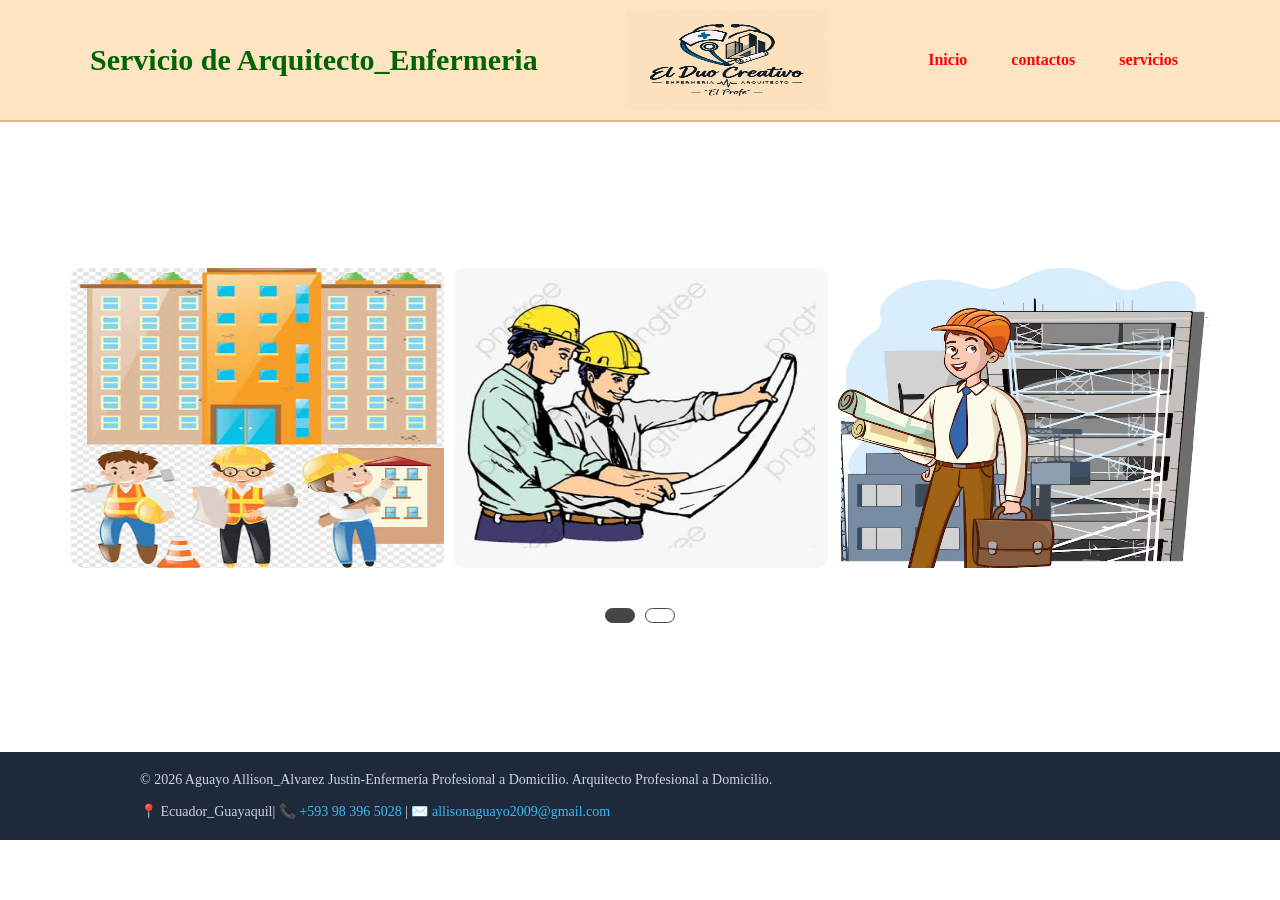
<file: index.html>
<!DOCTYPE html>
<html>
<head>
	<meta charset="utf-8">
	<meta name="viewport" content="width=device-width, initial-scale=1">
	<title>Arquitecto_Enfermeria</title>
      <link rel="stylesheet" type="text/css" href="css/estilos.css">
      <link rel="stylesheet" href="css/style.css">
      <script src="https://code.jquery.com/jquery-3.6.0.slim.js" integrity="sha256-HwWONEZrpuoh951cQD1ov2HUK5zA5DwJ1DNUXaM6FsY=" crossorigin="anonymous"></script>
      <script src="https://cdnjs.cloudflare.com/ajax/libs/OwlCarousel2/2.3.4/owl.carousel.min.js" integrity="sha512-bPs7Ae6pVvhOSiIcyUClR7/q2OAsRiovw4vAkX+zJbw3ShAeeqezq50RIIcIURq7Oa20rW2n2q+fyXBNcU9lrw==" crossorigin="anonymous" referrerpolicy="no-referrer"></script>
      <link rel="stylesheet" href="https://cdnjs.cloudflare.com/ajax/libs/OwlCarousel2/2.3.4/assets/owl.carousel.min.css" integrity="sha512-tS3S5qG0BlhnQROyJXvNjeEM4UpMXHrQfTGmbQ1gKmelCxlSEBUaxhRBj/EFTzpbP4RVSrpEikbmdJobCvhE3g==" crossorigin="anonymous" referrerpolicy="no-referrer" />


</head>
<body>
      <header>
            <div class="header-container">

            <div class="logo">Servicio de Arquitecto_Enfermeria</div>
            <img src="img/logo..png"width="200px"height="100px">
            <nav>
                <ul>
      
                   <li><a href="index.html">Inicio </a></li>
                   <li><a href="contactos.html">contactos </a></li>
                   <li><a href="servicios.html">servicios </a></li>
      
      	
                    </ul>
              </nav>
        </div>
   </header>
    <div class="prueba">
 
         <div class="wrapper">
             <div class="carousel owl-carousel">
                 <div class="card card-1"> <img src="img/images alvarez.jpg"width="200px" height="300"> </div>
                 <div class="card card-2"> <img src="img/images 1270.jpg"width="200px" height="300"> </div>
                 <div class="card card-3"> <img src="img/mi amor.avif"width="200px" height="300"> </div>
                 <div class="card card-4"> <img src="img/123456.jpg"width="200px" height="300"> </div>
                 <div class="card card-3"> <img src="img/images aguayo.jpg"width="200px" height="300"> </div>
                 <div class="card card-4"> <img src="img/images vale.jpg"width="200px" height="300"> </div>
             </div>
         </div>
        
    </div>

    <script>
        $(".carousel").owlCarousel({
            margin:10,
            loop:true,
            autoplay:true,
            autoplayTimeout:3000,
            autoplayHoverPause:true,
            responsive:{
                0:{
                    items:1,
                    nav:false
                },
                600:{
                    items:2,
                    nav:false
                },
                1000:{
                    items:3,
                    nav:false
                }
            }
        })
    </script>
</body>
<footer>
<div class="footer-container">
<p>&copy; 2026 Aguayo Allison_Alvarez Justin-Enfermería Profesional a Domicilio. 
Arquitecto Profesional a Domicilio.</p>
<p>📍 Ecuador_Guayaquil| 📞 <a href="tel:+0983965028">+593 98 396 5028</a> | ✉️ <a href="elena@enfermeria.com">allisonaguayo2009@gmail.com</a></p>
</div>
</footer>
</html>
</file>
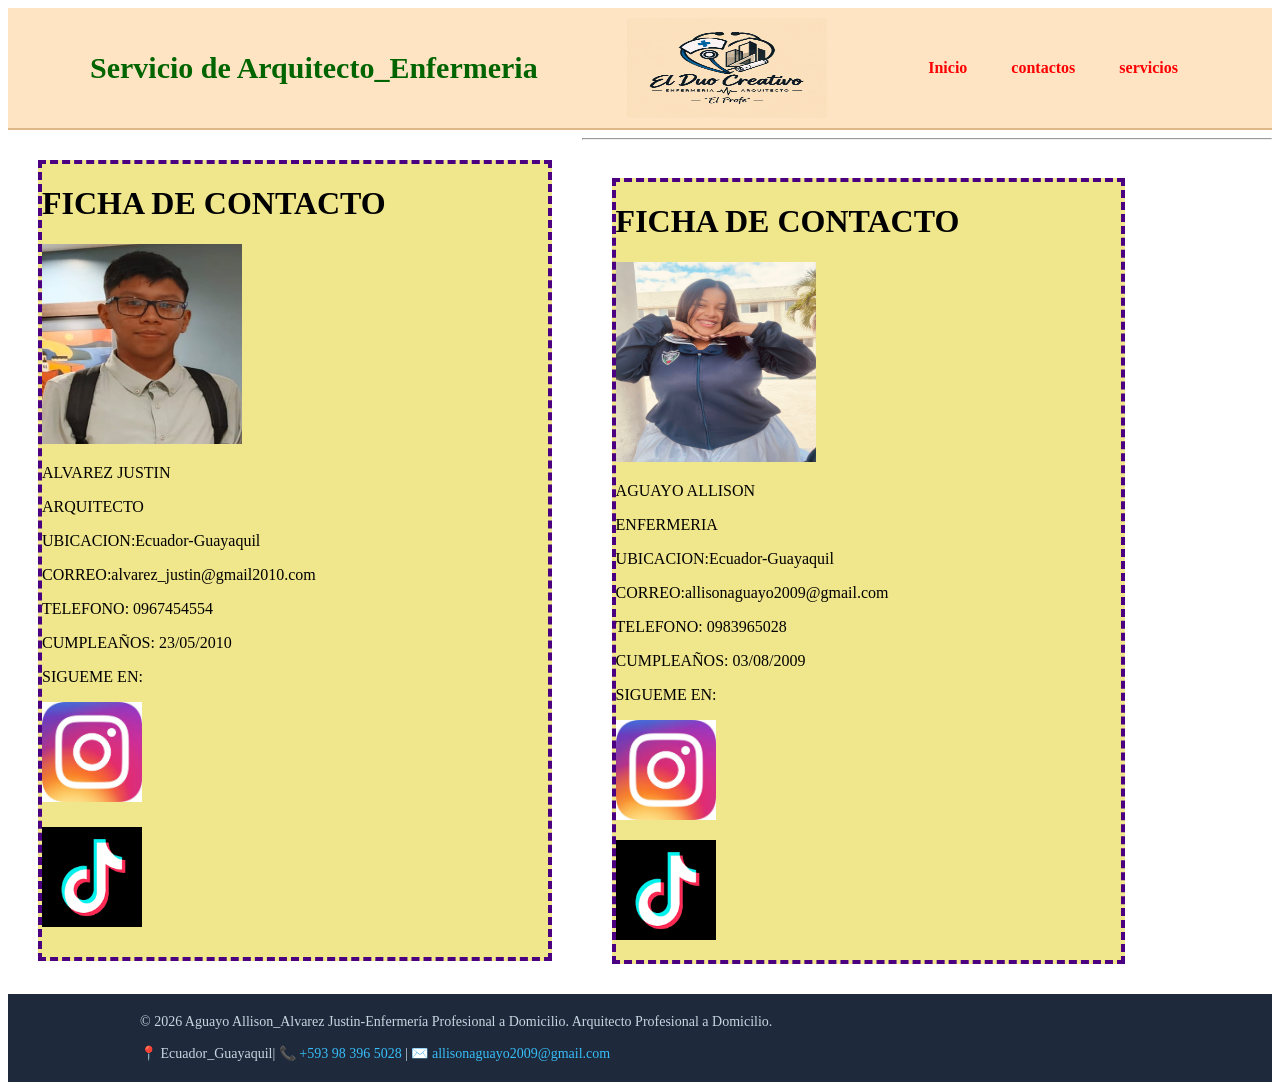
<file: contactos.html>
<!DOCTYPE html>
<html>
<head>
	<meta charset="utf-8">
	<meta name="viewport" content="width=device-width, initial-scale=1">
	<title>contacto</title>
	<link rel="stylesheet" type="text/css" href="css/estilos.css">
</head>
<body>
	<header>
            <div class="header-container">
            <div class="logo">Servicio de Arquitecto_Enfermeria</div>
            <img src="img/logo..png"width="200px"height="100px">
            <nav>
                <ul>
      
                   <li><a href="index.html">Inicio </a></li>
                   <li><a href="contactos.html">contactos </a></li>
                   <li><a href="servicios.html">servicios </a></li>
      
      	
                    </ul>
              </nav>
        </div>
   </header>
<div class="contacto">
	<h1>FICHA DE CONTACTO</h1>
	<img src="img/foto1.jpeg"width="200px"height="200px">
	<p>ALVAREZ JUSTIN </p>
	<p> ARQUITECTO </p>
	<p> UBICACION:Ecuador-Guayaquil </p>
	<p>CORREO:alvarez_justin@gmail2010.com</p>
	<p>TELEFONO: 0967454554</p>
	<p>CUMPLEAÑOS: 23/05/2010</p>
	<p>SIGUEME EN:</p>
	<a href="https://www.instagram.com/@gabrielmite0523?igsh=MXJwcTg3MmtmYmN1Yg==">
	<img src="img/yuju.jpg"width="100px" height="100px">
     <h1>
    <a href="https//:www.tiktok.com/justin alvarez">	
    <img src="img/tiktok.webp" width="100px " height="100px">
    </a>
</div>


	<hr class="divider">
</a>
<a>


<div class="contacto">
     
 
    <h1>FICHA DE CONTACTO</h1>
	<img src="img/aguayo2.jpeg"width="200px"height="200px">
	<p>AGUAYO ALLISON </p>
	<p> ENFERMERIA </h1>
	<p> UBICACION:Ecuador-Guayaquil </p>
	<p>CORREO:allisonaguayo2009@gmail.com</p>
	<p>TELEFONO: 0983965028</p>
	<p>CUMPLEAÑOS: 03/08/2009</p>
	<p>SIGUEME EN:</p>
	<a href="https://www.instagram.com/allison___leon_?igsi=MXc3NDZ6eHZ5bnhvbw%3D%3D&utm_source=qr">
	<img src="img/yuju.jpg"width="100px" height="100px">
     <p>
    <a href="https//:www.tiktok.com/@allison.aguayo15">	
    <img src="img/tiktok.webp" width="100px "height="100px">
    </a>
	
</div>
</body>
<footer>
<div class="footer-container">
<p>&copy; 2026 Aguayo Allison_Alvarez Justin-Enfermería Profesional a Domicilio. 
Arquitecto Profesional a Domicilio.</p>
<p>📍 Ecuador_Guayaquil| 📞 <a href="tel:+0983965028">+593 98 396 5028</a> | ✉️ <a href="elena@enfermeria.com">allisonaguayo2009@gmail.com</a></p>
</div>
</footer>
</html>
</file>
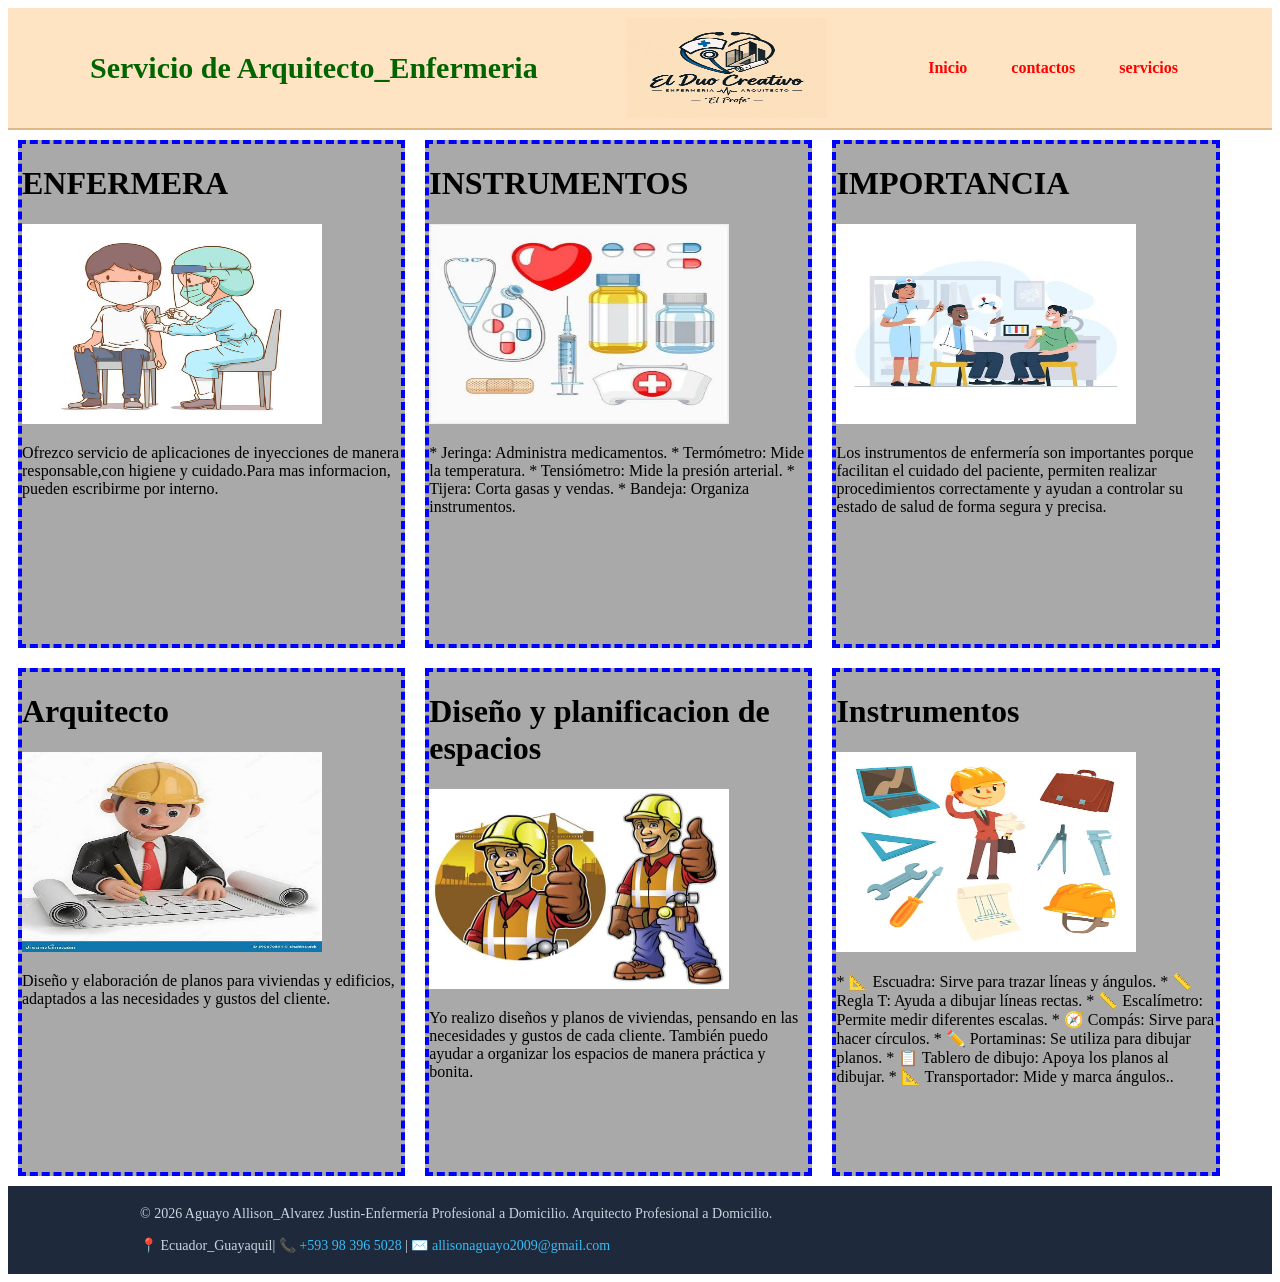
<file: servicios.html>
<!DOCTYPE html>
<html>
<head>
	<meta charset="utf-8">
	<meta name="viewport" content="width=device-width, initial-scale=1">
	<title>servicios</title> 
	<link rel="stylesheet" type="text/css" href="css/estilos.css">
</head>
<body>
	<header>
            <div class="header-container">
            <div class="logo">Servicio de Arquitecto_Enfermeria</div>
            <img src="img/logo..png"width="200px"height="100px">
            <nav>
                <ul>
      
                   <li><a href="index.html">Inicio </a></li>
                   <li><a href="contactos.html">contactos </a></li>
                   <li><a href="servicios.html">servicios </a></li>
      
      	
                    </ul>
              </nav>
        </div>
   </header>
</body>
  
<div class="servicio">
	<h1>ENFERMERA</h1>
	<img src="img/vale.jpg"width="300px"height="200px">
	<p>Ofrezco servicio de aplicaciones de inyecciones de manera
	    responsable,con higiene y cuidado.Para mas informacion,
	    pueden escribirme por interno.
	</p>
</div>
<div class="servicio">
	<h1>INSTRUMENTOS</h1>
	<img src="img/aguayo.jpg"width="300px"height="200px">
	<p>* Jeringa: Administra medicamentos.
       * Termómetro: Mide la temperatura.
       * Tensiómetro: Mide la presión arterial.
       * Tijera: Corta gasas y vendas.
       * Bandeja: Organiza instrumentos.
      </p>
</div>



<div class="servicio">
	<h1>IMPORTANCIA</h1>
	<img src="img/leon.jpg"width="300px"height="200px">
	<p>Los instrumentos de enfermería son importantes porque facilitan el cuidado del paciente, permiten realizar procedimientos correctamente y ayudan a controlar su estado de salud de forma segura y precisa.</p>
</div>

    <div class="servicio">
	<h1>Arquitecto</h1>
	<img src="img/alvarez1.jpg"width="300px"height="200px">
	<p>Diseño y elaboración de planos para viviendas y edificios, adaptados a las necesidades y gustos del cliente.
	</p>
</div>
     <div class="servicio">
     <h1>Diseño y planificacion de espacios</h1>
     <img src="img/alvarez2.jpg"width="300px"height="200px">
     <p>Yo realizo diseños y planos de viviendas, pensando en las necesidades y gustos de cada cliente. También puedo ayudar a organizar los espacios de manera práctica y bonita.</p>
</div>
  

<div class="servicio">
     <h1>Instrumentos</h1>
     <img src="img/alvarez3.jpg"width="300px"height="200px">
     <p>* 📐 Escuadra: Sirve para trazar líneas y ángulos.
        * 📏 Regla T: Ayuda a dibujar líneas rectas.
        * 📏 Escalímetro: Permite medir diferentes escalas.
        * 🧭 Compás: Sirve para hacer círculos.
        * ✏️ Portaminas: Se utiliza para dibujar planos.
        * 📋 Tablero de dibujo: Apoya los planos al dibujar.
        * 📐 Transportador: Mide y marca ángulos..</p>
</div>
  </div>
<body>
<footer>
<div class="footer-container">
<p>&copy; 2026 Aguayo Allison_Alvarez Justin-Enfermería Profesional a Domicilio. 
Arquitecto Profesional a Domicilio.</p>
<p>📍 Ecuador_Guayaquil| 📞 <a href="tel:+0983965028">+593 98 396 5028</a> | ✉️ <a href="elena@enfermeria.com">allisonaguayo2009@gmail.com</a></p>
</div>
</footer>

</body>
</html>
</file>
<file: css/estilos.css>
.contacto{border:4px dashed  #4B0082;
          float: left;
          background: #F0E68C;
          width: 40%;
          margin:30px;
         
}
.servicio{border:4px dashed  #0000FF;
          float: left;
          background:#A9A9A9;
          width: 30%;
          margin: 10px;
          height: 500px;
}
header{
    background-color: #FFE4C4;
    border-bottom: 2px solid #DEB887;
    padding: 10px 20px;
}
.header-container{
    display: flex;/*ubicar un elemento a lado de otro*/
    justify-content: space-between;/*reparte la ubicacion de los elementos*/
    align-items: center;
    max-width: 1100px;
    margin: 0 auto;
}
.logo{
    font-size: 30px;
    font-weight: bold;/*negritas*/
    color: #006400;
}
nav ul{
    list-style: none;/*quitar viñetas*/
    margin: 0 ;
    padding: 0;
    display: flex;
    gap: 20px;/*separar elementos*/
} 
nav ul li a{
    text-decoration: none;
    color: #FF0000;
    font-weight:600 ;
    padding: 8px 12px ;
    border-radius: 4px;
    transition: background-color 0.5s,color 0.5s;
}
nav ul li a:hover{
    background-color:#9ACD32;
    color: #000000;
}
footer {
background-color: #1e293b; /* Azul oscuro */
color: #cbd5e1;
padding: 20px;
font-size: 14px;
clear:both;
}

.footer-container {
max-width: 1000px;
margin: 0 auto;
display: flex;
justify-content: space-between; /* Texto a la izquierda, contacto a la derecha */
align-items: center;
flex-wrap: wrap;
gap: 15px;
}

.footer-container p {
margin: 0;
}

.footer-container a {
color: #38bdf8; /* Celeste para resaltar los enlaces directos */
text-decoration: none;
}

.footer-container a:hover {
text-decoration: underline;
}
</file>
<file: css/style.css>
*{
    margin: 0;
    padding: 0;
    box-sizing: border-box;
}

.prueba{
    display: flex;
    align-items: center;
    min-height: 70vh;
}
.wrapper{
    width: 100%;
}
.wrapper .carousel{

    max-width: 1200px;
    margin: auto;
    padding: 0 30px;
}

.carousel .card{
    margin: 20px 0;
    border-radius: 10px;

}
.carousel .card img{
    border-radius: 10px;
}
.owl-dots{
    text-align: center;
    margin-top: 20px;
}
.owl-dot{
    height: 15px;
    width: 30px;
    border-radius: 25px;
    cursor: pointer;
    outline: none;
    margin: 0 5px;
    border: 1px solid #454545 !important;
    transition: all 0.3s ease;
}
.owl-dot:hover,
.owl-dot.active{

    background: #454545 !important;

}
</file>
